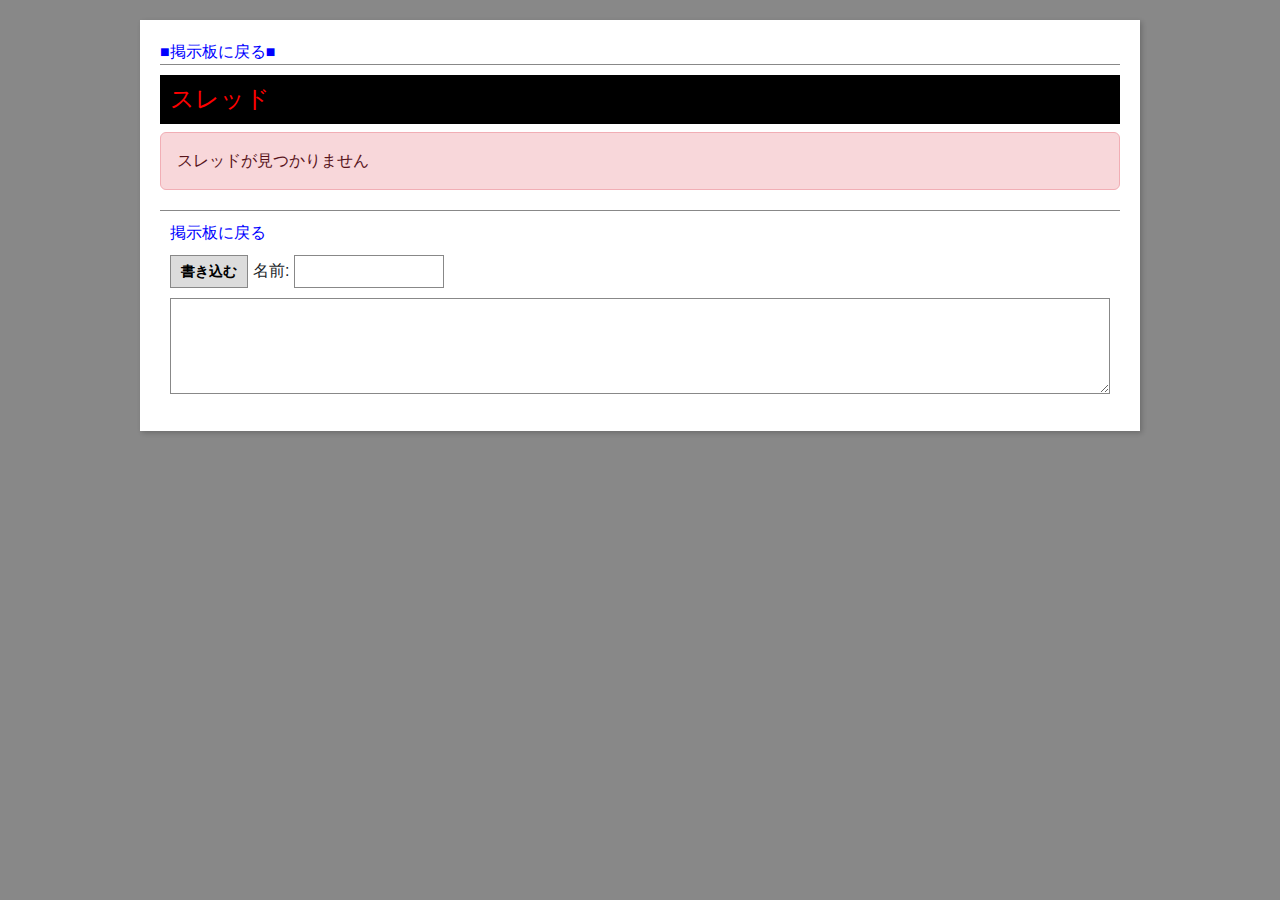
<file: thread.html>
<!DOCTYPE html>
<html lang="ja">
<head>
  <meta charset="UTF-8">
  <meta name="viewport" content="width=device-width, initial-scale=1.0">
  <title>[非公式]オカルト研究部 裏</title>
  <link rel="stylesheet" href="https://cdn.jsdelivr.net/npm/bootstrap@5.3.0/dist/css/bootstrap.min.css">
  <link rel="stylesheet" href="style.css">
</head>
<body>
  <div class="container thread-container">
    <!-- [掲示板に戻る] リンク -->
    <div class="back-link thread-borderline">
      <a href="index.html">■掲示板に戻る■</a>
    </div>

    <h1 id="threadTitle" class="thread-title">スレッド</h1>

    <!-- 投稿表示エリア -->
    <div id="posts"></div>

    <!-- 書き込みフォーム（見た目だけ） -->
    <div class="post-form">
      <!-- [掲示板に戻る] リンク -->
      <div class="back-link">
        <a href="index.html">掲示板に戻る</a>
      </div>
      <div class="form-row">
        <button class="write-button" disabled>書き込む</button>
        <label for="username">名前:</label>
        <input type="text" id="username" class="name-input">
      </div>
      <textarea id="message" class="message-input" rows="4"></textarea>
    </div>
  </div>

  <script>
    async function loadThread() {
      const params = new URLSearchParams(window.location.search);
      const fileName = params.get("file");

      if (!fileName) {
        document.getElementById("posts").innerHTML = "<div class='alert alert-danger'>スレッドが見つかりません</div>";
        return;
      }

      try {
        const response = await fetch(fileName);
        if (!response.ok) throw new Error("スレッドが読み込めませんでした");

        const thread = await response.json();
        document.getElementById("threadTitle").textContent = thread.threadName;

        const postsContainer = document.getElementById("posts");
        postsContainer.innerHTML = thread.posts
          .map((post, index) => `
            <div class="post">
              <div class="post-header">
                <span class="post-number">${index + 1}</span> 
                <span class="post-name">${post.user || "名無しさん"}</span> 
                <span class="post-date">${post.date}</span>
              </div>
              <div class="post-content">${post.content}</div>
            </div>
          `)
          .join("");

      } catch (error) {
        document.getElementById("posts").innerHTML = "<div class='alert alert-danger'>エラーが発生しました</div>";
      }
    }

    loadThread();
  </script>
</body>
</html>
</file>
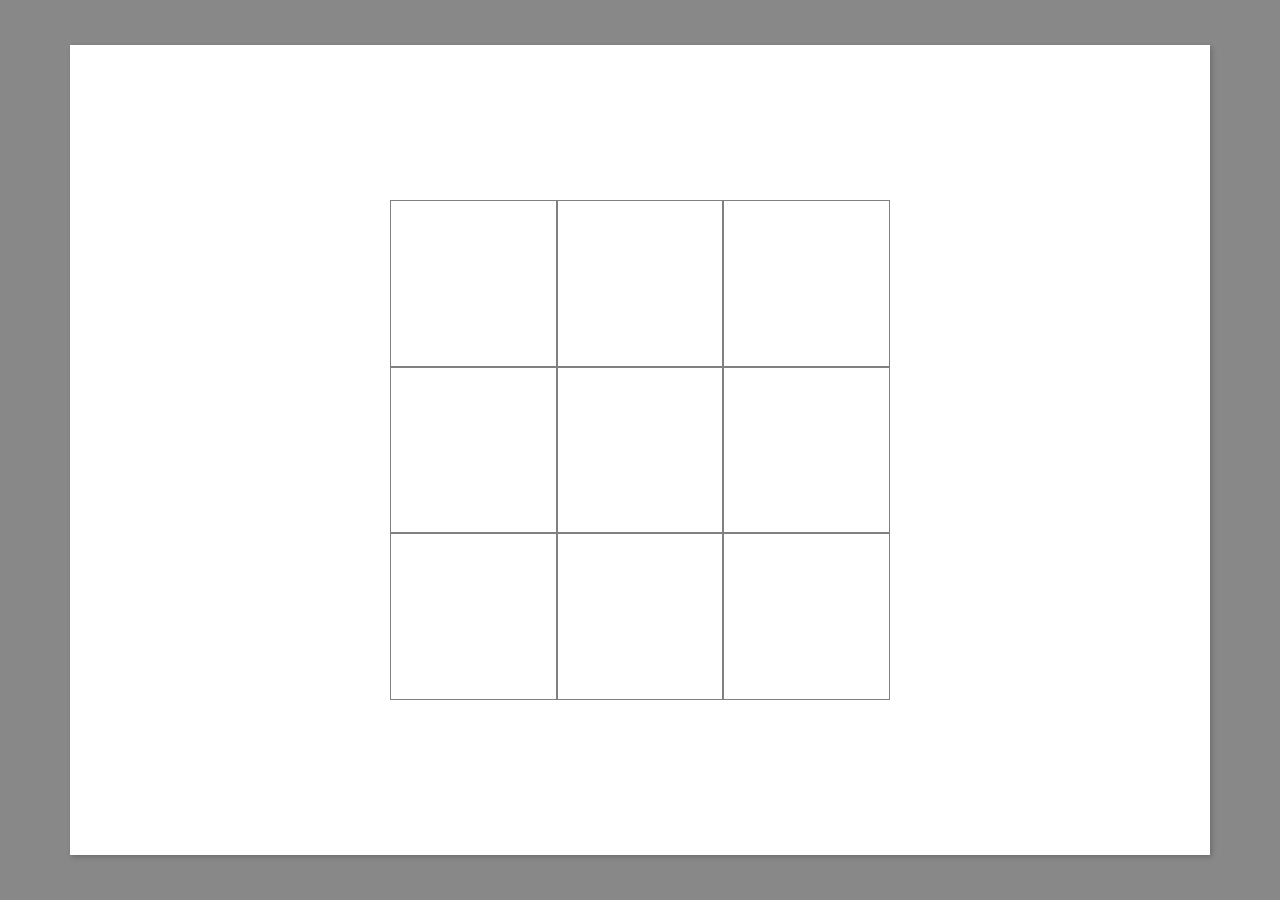
<file: secret/fifth.html>
<!DOCTYPE html>
<html lang="ja">
<head>
  <meta charset="UTF-8">
  <meta name="viewport" content="width=device-width, initial-scale=1.0">
  <title>[非公式]オカルト研究部 裏</title>
  <link rel="stylesheet" href="https://cdn.jsdelivr.net/npm/bootstrap@5.3.0/dist/css/bootstrap.min.css">
  <link rel="stylesheet" href="../secretStyle.css">
</head>
<body>
  <div class="container thread-container">
    <div class="grid-container">
      <div class="grid-item"></div>
      <div class="grid-item"></div>
      <div class="grid-item"></div>
      <div class="grid-item"></div>
      <div class="grid-item"></div>
      <div class="grid-item"></div>
      <div class="grid-item"></div>
      <div class="grid-item">
        <a href="sixth.html"></a>
      </div>
      <div class="grid-item"></div>
    </div>
  </div>
</body>
</html>
</file>
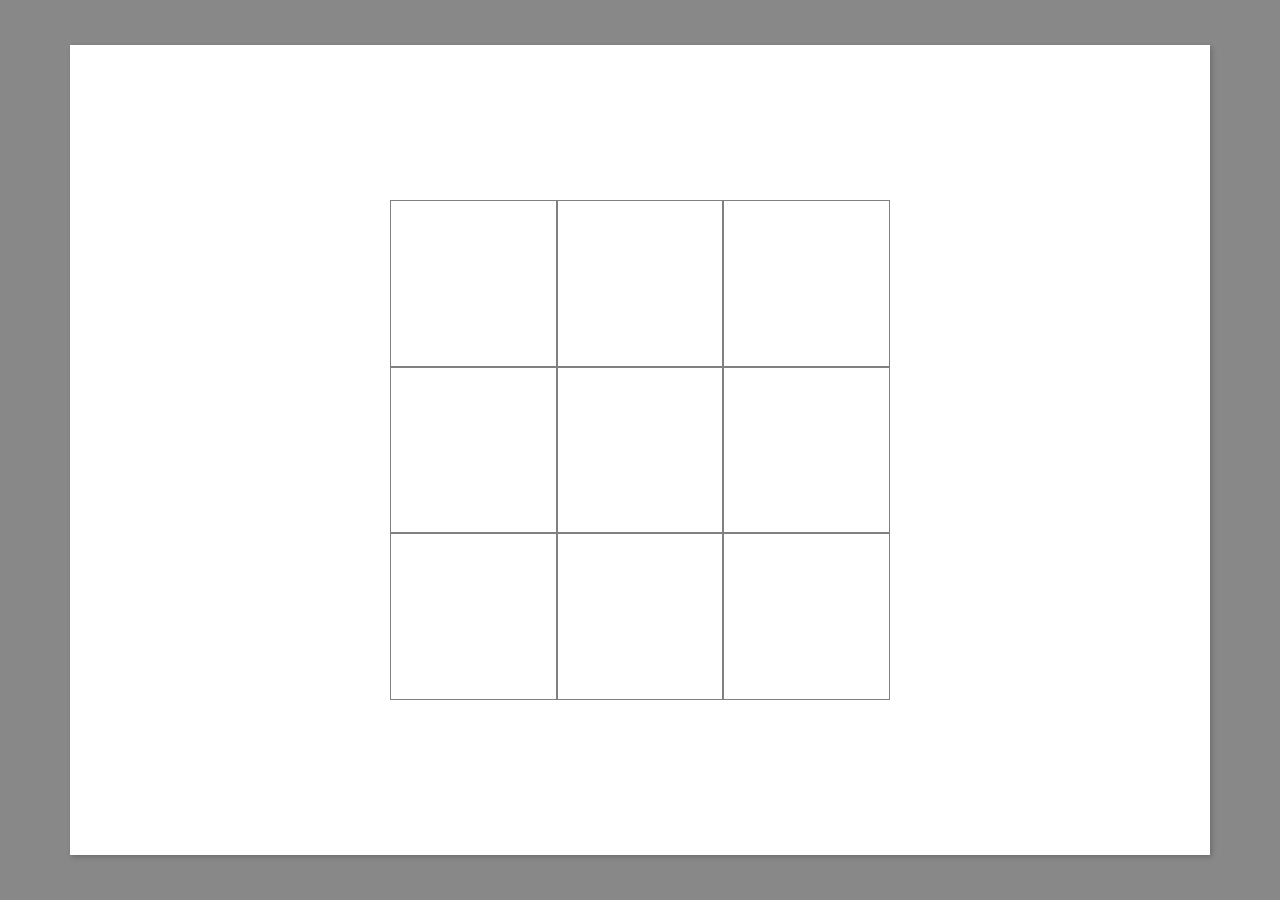
<file: secret/first.html>
<!DOCTYPE html>
<html lang="ja">
<head>
  <meta charset="UTF-8">
  <meta name="viewport" content="width=device-width, initial-scale=1.0">
  <title>[非公式]オカルト研究部 裏</title>
  <link rel="stylesheet" href="https://cdn.jsdelivr.net/npm/bootstrap@5.3.0/dist/css/bootstrap.min.css">
  <link rel="stylesheet" href="../secretStyle.css">
</head>
<body>
  <div class="container thread-container">
    <div class="grid-container">
      <div class="grid-item"></div>
      <div class="grid-item"></div>
      <div class="grid-item">
        <a href="second.html"></a>
      </div>
      <div class="grid-item"></div>
      <div class="grid-item"></div>
      <div class="grid-item"></div>
      <div class="grid-item"></div>
      <div class="grid-item"></div>
      <div class="grid-item"></div>
    </div>
  </div>
</body>
</html>
</file>
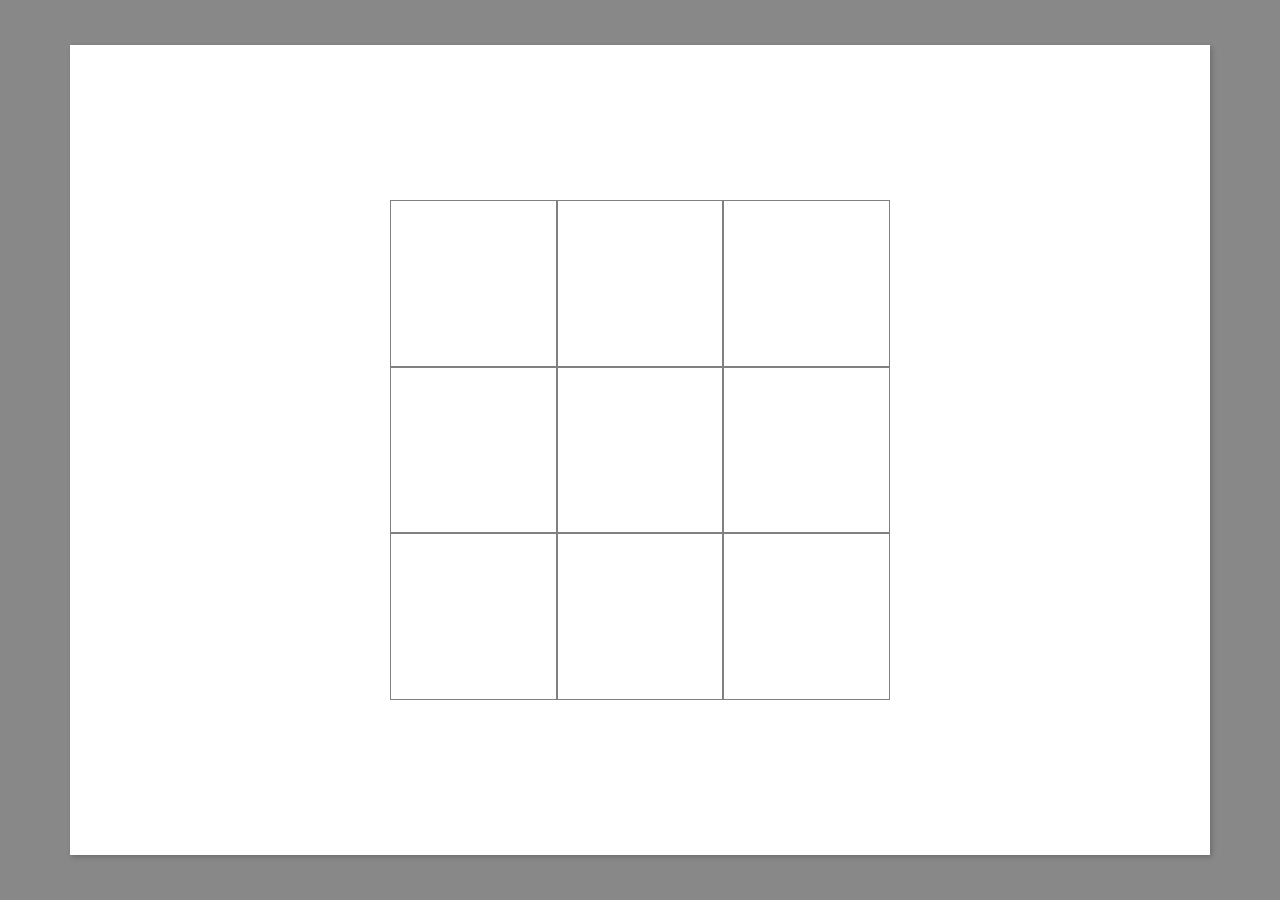
<file: secret/fourth.html>
<!DOCTYPE html>
<html lang="ja">
<head>
  <meta charset="UTF-8">
  <meta name="viewport" content="width=device-width, initial-scale=1.0">
  <title>[非公式]オカルト研究部 裏</title>
  <link rel="stylesheet" href="https://cdn.jsdelivr.net/npm/bootstrap@5.3.0/dist/css/bootstrap.min.css">
  <link rel="stylesheet" href="../secretStyle.css">
</head>
<body>
  <div class="container thread-container">
    <div class="grid-container">
      <div class="grid-item">
        <a href="fifth.html"></a>
      </div>
      <div class="grid-item"></div>
      <div class="grid-item"></div>
      <div class="grid-item"></div>
      <div class="grid-item"></div>
      <div class="grid-item"></div>
      <div class="grid-item"></div>
      <div class="grid-item"></div>
      <div class="grid-item"></div>
    </div>
  </div>
</body>
</html>
</file>
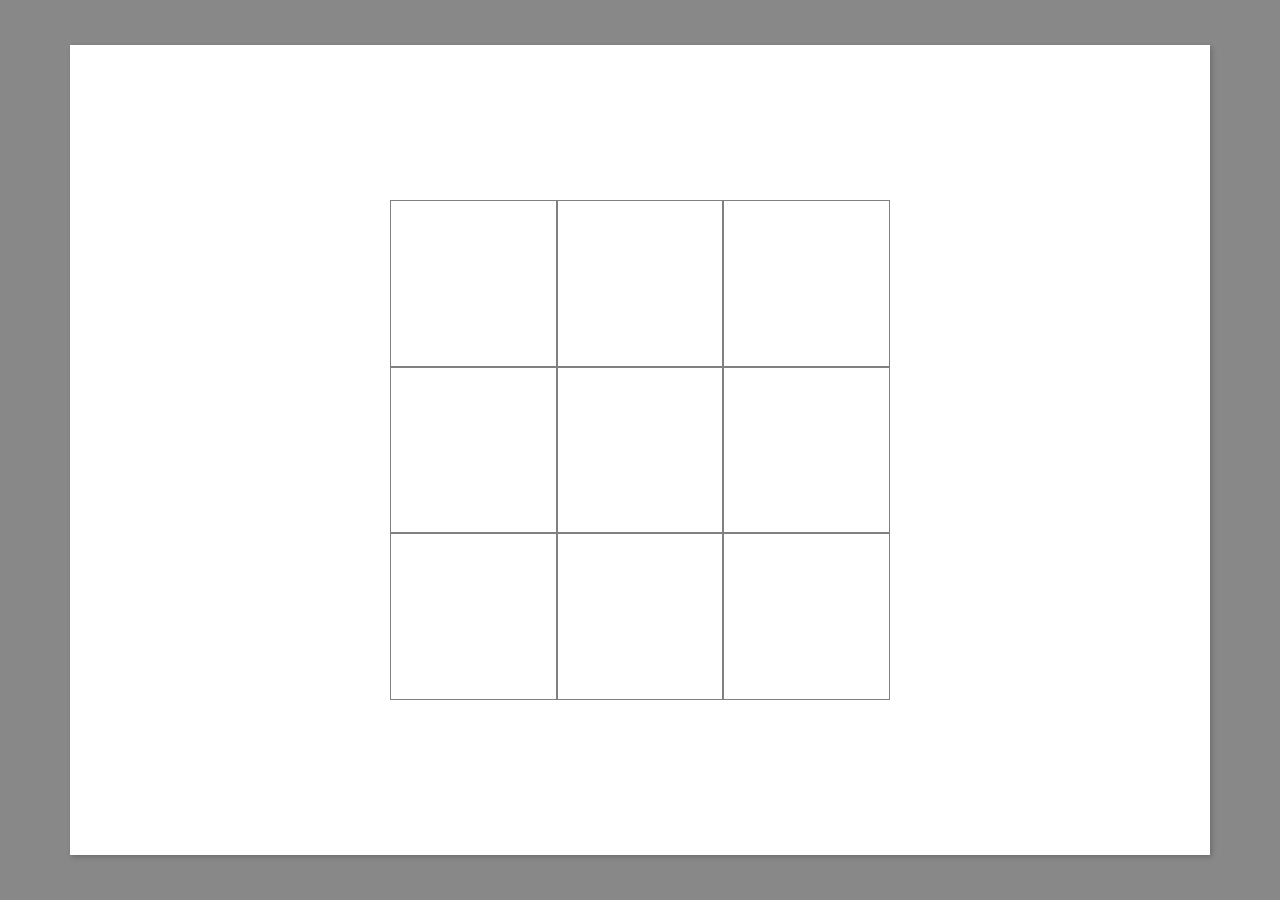
<file: secret/second.html>
<!DOCTYPE html>
<html lang="ja">
<head>
  <meta charset="UTF-8">
  <meta name="viewport" content="width=device-width, initial-scale=1.0">
  <title>[非公式]オカルト研究部 裏</title>
  <link rel="stylesheet" href="https://cdn.jsdelivr.net/npm/bootstrap@5.3.0/dist/css/bootstrap.min.css">
  <link rel="stylesheet" href="../secretStyle.css">
</head>
<body>
  <div class="container thread-container">
    <div class="grid-container">
      <div class="grid-item"></div>
      <div class="grid-item"></div>
      <div class="grid-item"></div>
      <div class="grid-item">
        <a href="third.html"></a>
      </div>
      <div class="grid-item"></div>
      <div class="grid-item"></div>
      <div class="grid-item"></div>
      <div class="grid-item"></div>
      <div class="grid-item"></div>
    </div>
  </div>
</body>
</html>
</file>
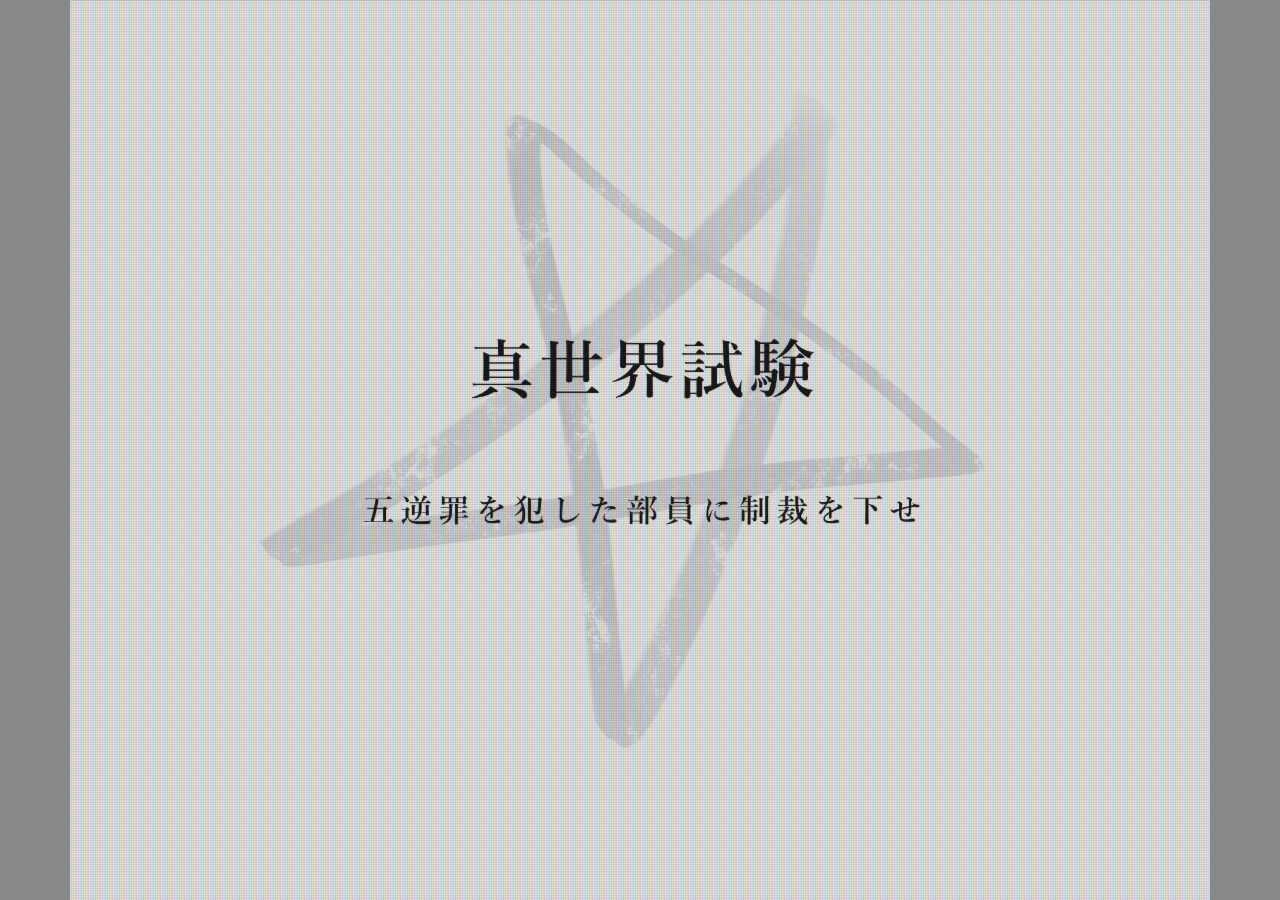
<file: secret/seven.html>
<!DOCTYPE html>
<html lang="ja">
<head>
  <meta charset="UTF-8">
  <meta name="viewport" content="width=device-width, initial-scale=1.0">
  <title>[非公式]オカルト研究部 裏</title>
  <link rel="stylesheet" href="https://cdn.jsdelivr.net/npm/bootstrap@5.3.0/dist/css/bootstrap.min.css">
  <link rel="stylesheet" href="../secretStyle.css">
</head>
<body>
  <div class="container last-container">
  </div>
</body>
</html>
</file>
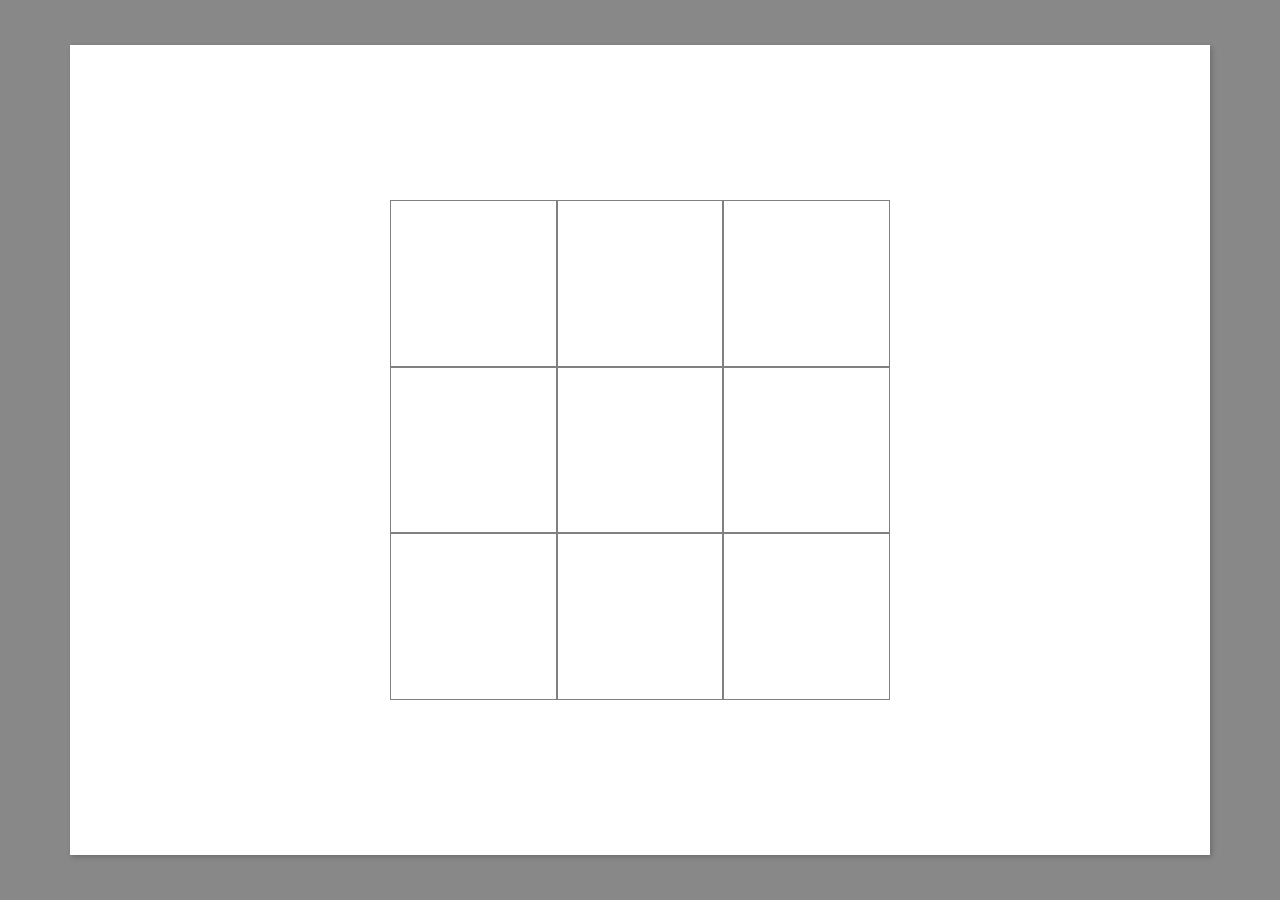
<file: secret/sixth.html>
<!DOCTYPE html>
<html lang="ja">
<head>
  <meta charset="UTF-8">
  <meta name="viewport" content="width=device-width, initial-scale=1.0">
  <title>[非公式]オカルト研究部 裏</title>
  <link rel="stylesheet" href="https://cdn.jsdelivr.net/npm/bootstrap@5.3.0/dist/css/bootstrap.min.css">
  <link rel="stylesheet" href="../secretStyle.css">
</head>
<body>
  <div class="container thread-container">
    <div class="grid-container">
      <div class="grid-item"></div>
      <div class="grid-item"></div>
      <div class="grid-item">
        <a href="seven.html"></a>
      </div>
      <div class="grid-item"></div>
      <div class="grid-item"></div>
      <div class="grid-item"></div>
      <div class="grid-item"></div>
      <div class="grid-item"></div>
      <div class="grid-item"></div>
    </div>
  </div>
</body>
</html>
</file>
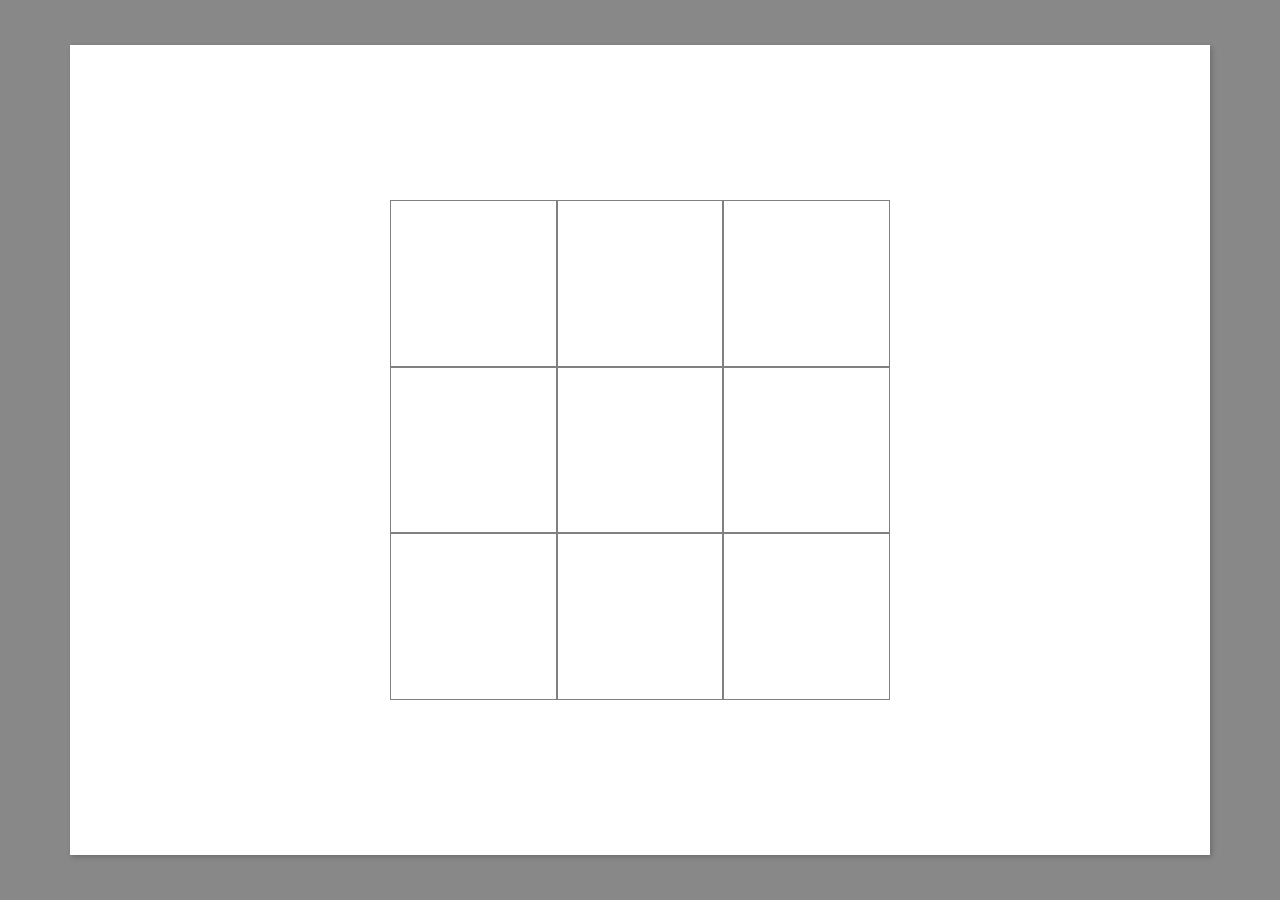
<file: secret/third.html>
<!DOCTYPE html>
<html lang="ja">
<head>
  <meta charset="UTF-8">
  <meta name="viewport" content="width=device-width, initial-scale=1.0">
  <title>[非公式]オカルト研究部 裏</title>
  <link rel="stylesheet" href="https://cdn.jsdelivr.net/npm/bootstrap@5.3.0/dist/css/bootstrap.min.css">
  <link rel="stylesheet" href="../secretStyle.css">
</head>
<body>
  <div class="container thread-container">
    <div class="grid-container">
      <div class="grid-item"></div>
      <div class="grid-item"></div>
      <div class="grid-item"></div>
      <div class="grid-item"></div>
      <div class="grid-item"></div>
      <div class="grid-item">
        <a href="fourth.html"></a>
      </div>
      <div class="grid-item"></div>
      <div class="grid-item"></div>
      <div class="grid-item"></div>
    </div>
  </div>
</body>
</html>
</file>
<file: style.css>
body {
  background-color: #888;
  font-family: sans-serif;
}

.index-container {
  width: 80%;
  max-width: 1000px;
  margin: 0 auto;
}

.index-container h1 {
  margin: 20px 0 0;
}

.thread-container {
  width: 80%;
  max-width: 1000px;
  margin: 20px auto;
  background-color: white;
  padding: 20px;
  box-shadow: 2px 2px 5px rgba(0, 0, 0, 0.2);
}

.thread-container h1 {
  font-size: 24px;
  background-color: black;
}

/* 利用規約 */
.rules {
  margin-top: 20px;
  margin-bottom: 20px;
  background-color: white;
  padding: 20px;
  box-shadow: 2px 2px 5px rgba(0, 0, 0, 0.2);
  font-size: 14px;
}

.rules ul {
  list-style: none; /* 黒い点を削除 */
  padding: 0;
  margin: 0;
}

.rules li {
  margin-bottom: 10px;
}

.rules li strong {
  display: block; /* 太字の後で改行 */
  margin-bottom: 5px; /* 間隔を追加 */
}

/* [掲示板に戻る] のデザイン */
.back-link {
  text-align: left;
  margin-bottom: 10px;
}

.back-link a {
  color: blue;
  text-decoration: none;
}

.back-link a:hover {
  text-decoration: underline;
}

/* スレッドタイトルのデザイン */
.thread-title {
  font-size: 24px;
  background-color: black;
  color: red;
  padding: 10px;
  text-align: left;
  display: flex;
  align-items: center;
}

.thread-borderline {
  border-bottom: 1px solid #888;
}

/* 投稿デザイン */
.post {
  border-bottom: 1px dashed #ccc;
  padding: 10px;
}

.post:last-child {
  border-bottom: none;
}

.post-header {
  font-size: 14px;
  margin-bottom: 5px;
}

.post-number {
  color: black;
}

.post-name {
  font-weight: bold;
  color: blue;
}

.post-date {
  font-size: 12px;
  color: gray;
  margin-left: 10px;
}

.post-content {
  white-space: pre-line;
}

/* 書き込みフォームのデザイン */
.post-form {
  margin-top: 20px;
  padding: 10px;
  border-top: 1px solid #888;
}

/* 名前入力とボタンを横並び */
.form-row {
  display: flex;
  align-items: center;
  gap: 5px; /* 要素間の間隔 */
  margin-bottom: 10px;
}

/* 書き込むボタン（2ch風） */
.write-button {
  background-color: #dcdcdc; /* 灰色 */
  border: 1px solid #888; /* 枠線 */
  padding: 5px 10px;
  font-size: 14px;
  cursor: not-allowed;
  color: black;
  font-weight: bold;
}

/* 名前入力欄（幅を調整） */
.name-input {
  width: 150px; /* 適切な幅に調整 */
  padding: 5px;
  border: 1px solid #888;
  font-size: 14px;
}

/* 投稿内容の入力欄（テキストエリア）のデザイン */
.message-input {
  width: 100%; /* 幅は100%のまま */
  padding: 5px;
  border: 1px solid #888;
  font-size: 14px;
  background-color: white;
  border-radius: 0; /* 角を丸くしない（2ch風） */
  outline: none; /* フォーカス時の青い枠を消す */
}

/* フォーカス時のデザイン */
.message-input:focus {
  border: 2px solid black; /* 枠線を黒くする */
}

/* スレッド一覧のスレッドボックス */
.thread-box {
  width: 100%;
  margin-bottom: 20px;
  box-shadow: 2px 2px 5px rgba(0, 0, 0, 0.2);
  border: 1px solid #888;
}

/* スレッドタイトル */
.thread-box h2 {
  font-size: 20px;
  background-color: black;
  color: red;
  padding: 10px;
  margin: 0;
}

.thread-box .thread-link {
  color: red;
  text-decoration: none;
}

.thread-box .thread-link:hover {
  text-decoration: underline;
}

/* 投稿デザイン（thread.htmlと統一） */
.thread-box .post-area {
  background-color: white;
  padding: 15px;
}

.thread-box .post {
  border-bottom: 1px dashed #ccc;
  padding: 10px;
  font-size: 14px;
}

.thread-box .post:last-child {
  border-bottom: none;
}

.thread-box .post-header {
  font-size: 14px;
  margin-bottom: 5px;
}

.thread-box .post-number {
  color: black;
}

.thread-box .post-name {
  font-weight: bold;
  color: blue;
}

.thread-box .post-date {
  font-size: 12px;
  color: gray;
  margin-left: 10px;
}

.thread-box .post-content {
  white-space: pre-line;
}

.secret-link {
  color: white;
  text-decoration: none;
  margin-left: auto;
}
</file>
<file: secretStyle.css>
body {
  background-color: #888;
  font-family: sans-serif;
  height: 100vh;
  margin: 0;
  display: flex;
  justify-content: center;
  align-items: center;
}

.thread-container {
  width: 90%;
  height: 90%;
  background-color: white;
  margin: 20px auto;
  padding: 20px;
  box-shadow: 2px 2px 5px rgba(0, 0, 0, 0.2);
  display: flex;
  justify-content: center;
  align-items: center;
}

.grid-container {
  display: grid;
  grid-template-columns: repeat(3, 1fr);
  grid-template-rows: repeat(3, 1fr);
  gap: 0; /* 画面サイズに応じて調整 */
  width: min(40vw, 500px); /* 画面幅の40%か最大500px */
  height: min(40vw, 500px); /* 幅と揃えて正方形維持 */
  position: absolute;
  top: 50%;
  left: 50%;
  transform: translate(-50%, -50%);
}

.grid-item {
  border: 1px solid gray;
  aspect-ratio: 1 / 1; /* 正方形を維持 */
  display: flex;
  justify-content: center;
  align-items: center;
}

.grid-item a {
  width: 100%;
  height: 100%;
  display: block;
}

.last-container {
  width: 100vw;
  height: 100vh;
  background-image: url('secret/last.jpg');
  background-size: cover;
  background-position: center;
  background-repeat: no-repeat;
}
</file>
